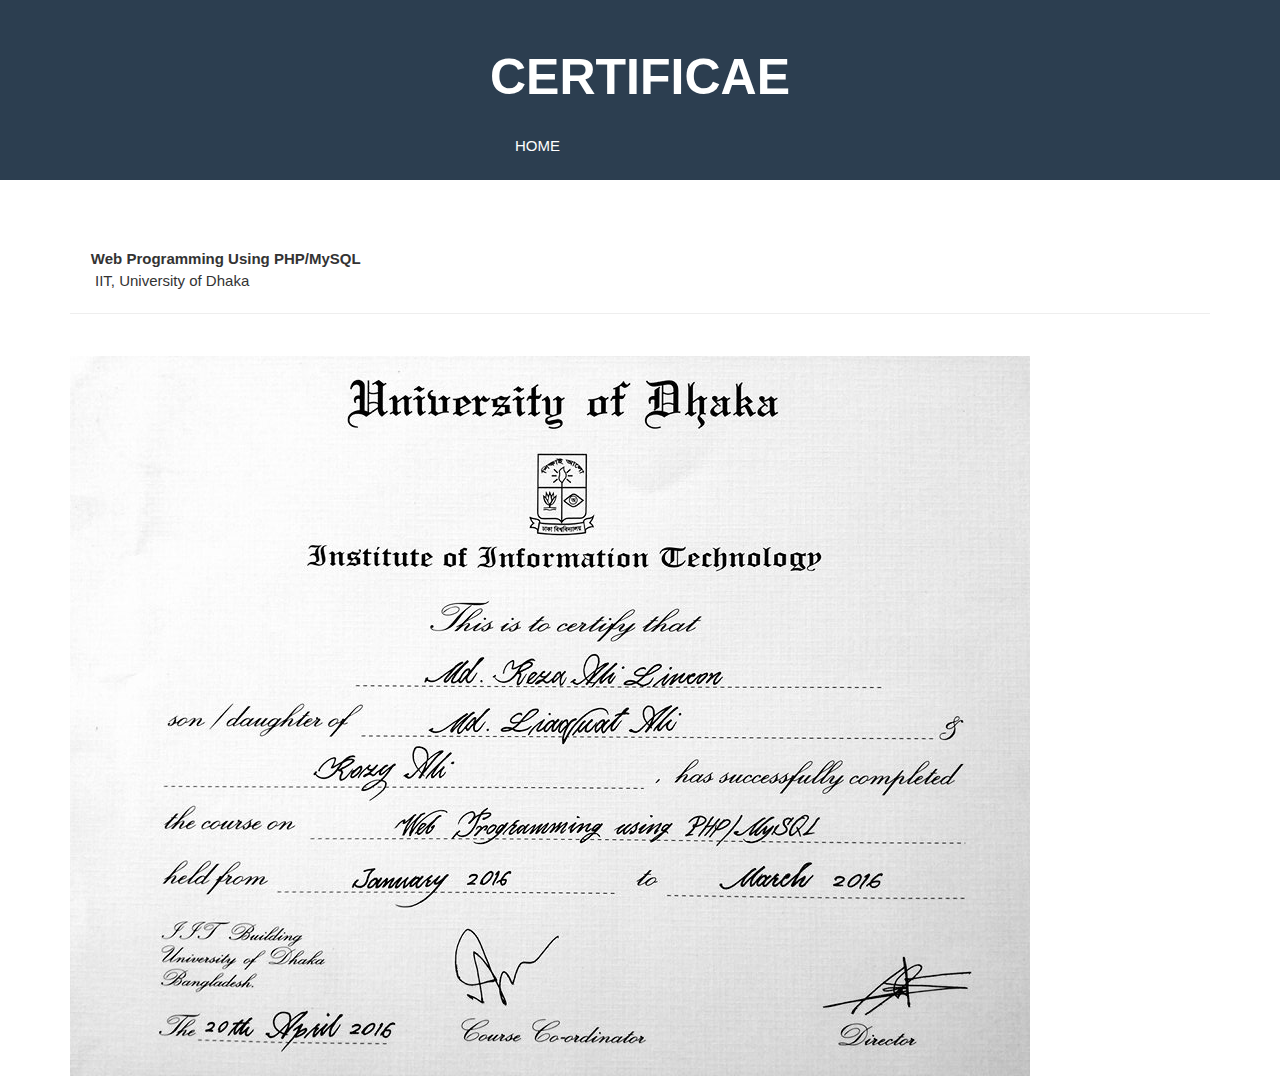
<file: certificate.html>
<!DOCTYPE html>

<html>
	<head>
		<title>EDUCATION</title>
		<link href="bootstrap/css/bootstrap.min.css" rel="stylesheet">
		<meta name="viewport" content="width=device-width, initial-scale=1">
		<link rel="stylesheet" href="fawesome/css/font-awesome.min.css">
		<link href="https://fonts.googleapis.com/css?family=Fjalla+One" rel="stylesheet"> 
		<link rel="stylesheet" href="https://www.w3schools.com/w3css/4/w3.css">
		<link rel="stylesheet" href="css/edustyle.css">
	</head>
	
	<body>
		<div class="container-fluid" id="hclr">
			<div class="row">
				<div class="col-md-12">
					
					<h1>CERTIFICAE</h1>
					<a href="index.html">HOME</a><br><br>
				</div>
			</div>
		</div>
		<div class="container">
			<div class="row">
				<div class="col-md-12"><br><br><br>
					 &nbsp &nbsp &nbsp<strong>Web Programming Using PHP/MySQL</strong><br>
			&nbsp &nbsp &nbsp IIT, University of Dhaka
			<hr><br>
			<img src="photos/du.jpg">
				</div>
			</div>
		</div>
	</body>

</html>
</file>
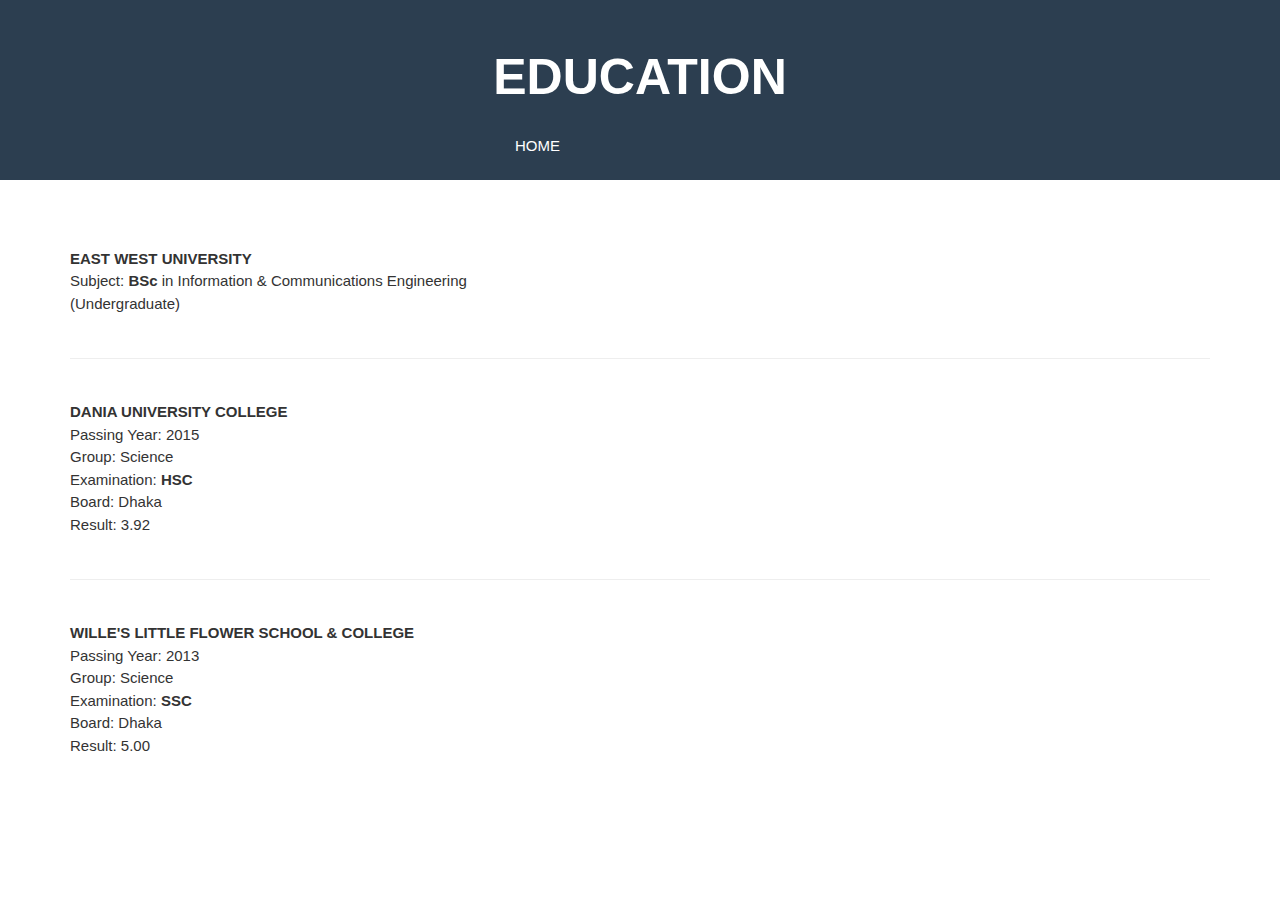
<file: education.html>
<!DOCTYPE html>

<html>
	<head>
		<title>EDUCATION</title>
		<link href="bootstrap/css/bootstrap.min.css" rel="stylesheet">
		<meta name="viewport" content="width=device-width, initial-scale=1">
		<link rel="stylesheet" href="fawesome/css/font-awesome.min.css">
		<link href="https://fonts.googleapis.com/css?family=Fjalla+One" rel="stylesheet"> 
		<link rel="stylesheet" href="https://www.w3schools.com/w3css/4/w3.css">
		<link rel="stylesheet" href="css/edustyle.css">
	</head>
	
	<body>
		<div class="container-fluid" id="hclr">
			<div class="row">
				<div class="col-md-12">
					
					<h1>EDUCATION</h1>
					<a href="index.html">HOME</a><br><br>
				</div>
			</div>
		</div>
		<div class="container">
			<div class="row">
				<div class="col-md-12"><br><br><br>
					<strong>EAST WEST UNIVERSITY</strong><br>
					Subject: <strong>BSc</strong> in Information & Communications Engineering<br>
					(Undergraduate)<br><br><hr><br>
					<strong>DANIA UNIVERSITY COLLEGE</strong><br>
					Passing Year: 2015<br>
					Group: Science<br>
					Examination: <strong>HSC</strong><br>
					Board: Dhaka<br>
					Result: 3.92<br><br><hr><br>
					<strong>WILLE'S LITTLE FLOWER SCHOOL & COLLEGE</strong><br>
					Passing Year: 2013<br>
					Group: Science<br>
					Examination: <strong>SSC</strong><br>
					Board: Dhaka<br>
					Result: 5.00<br></p><br><br>
				</div>
			</div>
		</div>
	</body>

</html>
</file>
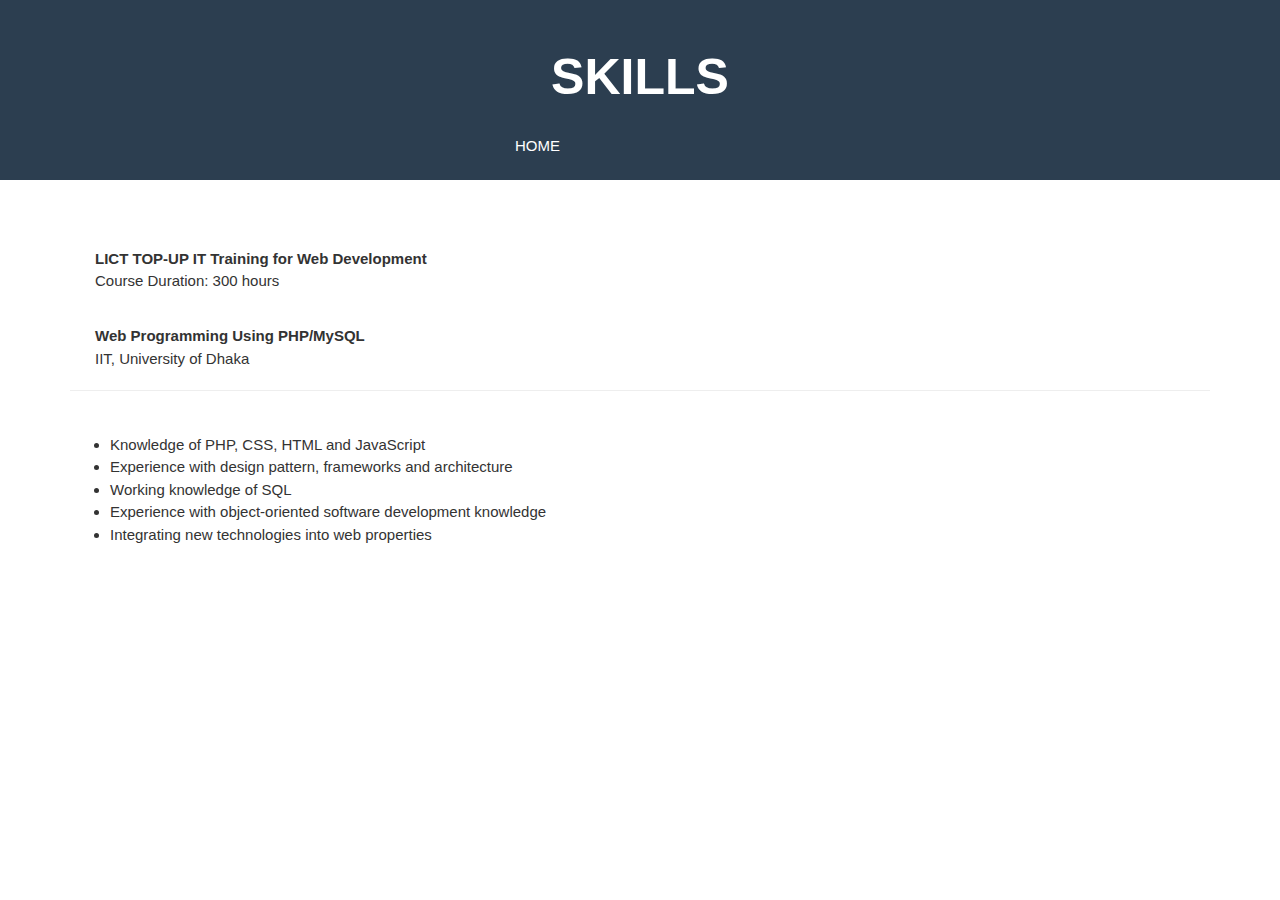
<file: skill.html>
<!DOCTYPE html>

<html>
	<head>
		<title>EDUCATION</title>
		<link href="bootstrap/css/bootstrap.min.css" rel="stylesheet">
		<meta name="viewport" content="width=device-width, initial-scale=1">
		<link rel="stylesheet" href="fawesome/css/font-awesome.min.css">
		<link href="https://fonts.googleapis.com/css?family=Fjalla+One" rel="stylesheet"> 
		<link rel="stylesheet" href="https://www.w3schools.com/w3css/4/w3.css">
		<link rel="stylesheet" href="css/edustyle.css">
	</head>
	
	<body>
		<div class="container-fluid" id="hclr">
			<div class="row">
				<div class="col-md-12">
					
					<h1>SKILLS</h1>
					<a href="index.html">HOME</a><br><br>
				</div>
			</div>
		</div>
		<div class="container">
			<div class="row">
				<div class="col-md-12"><br><br><br>
				
				<p><strong> &nbsp &nbsp &nbsp LICT TOP-UP IT Training for Web Development</strong><br>
			&nbsp &nbsp &nbsp Course Duration: 300 hours </p><br>
			&nbsp &nbsp &nbsp <strong>Web Programming Using PHP/MySQL</strong><br>
			&nbsp &nbsp &nbsp IIT, University of Dhaka
			<hr><br>
					 
			<ul>
			<li>Knowledge of PHP, CSS, HTML and JavaScript</li>
			<li>Experience with design pattern, frameworks and architecture </li>
			<li>Working knowledge of SQL</li>
			<li>Experience with object-oriented software development knowledge</li>
			<li>Integrating new technologies into web properties</li>
			</ul></p><br><br>
			
			
				</div>
			</div>
		</div>
	</body>

</html>
</file>
<file: css/edustyle.css>
#hclr{
	background-color:#2C3E50;
}

h1{
	color:white;
	text-align:center;
	font-weight: bold;
	margin-top:50px;
	margin-bottom:30px;
	font-size:50px;
}

a{
	color:white;
	margin-left:500px;
	
}

a:hover{
	color:#18BC9C;
	
}
</file>
